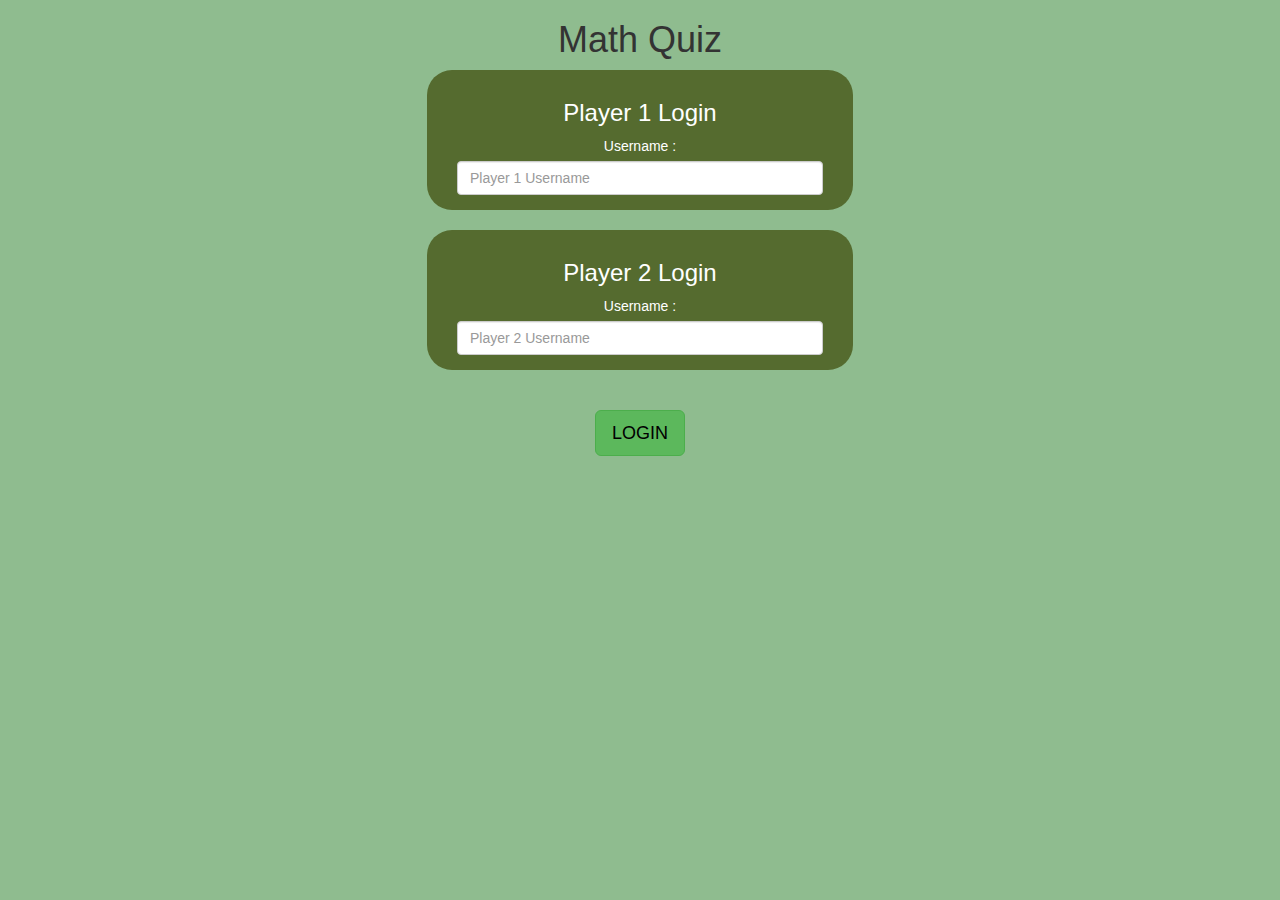
<file: index.html>
<!DOCTYPE html>
    <html lang="en">
        <head>
            <link rel="stylesheet" href="https://maxcdn.bootstrapcdn.com/bootstrap/3.4.0/css/bootstrap.min.css">
            <script src="https://ajax.googleapis.com/ajax/libs/jquery/3.4.1/jquery.min.js"></script>
            <script src="https://maxcdn.bootstrapcdn.com/bootstrap/3.4.0/js/bootstrap.min.js"></script>
            <link rel="stylesheet" href="style.css">
            
            <title>Math Quiz</title>
        </head>
        <body>
            <center>
                <h1>Math Quiz</h1>
                <div class="col-lg-4 col-sm-8 col-xs-11 login_div1">
                    <h3>Player 1 Login</h3>
                    <span>Username : </span>
                    <input class="form-control" id="username1" placeholder="Player 1 Username">
                </div><br>
                <div class="col-lg-4 col-sm-8 col-xs-11 login_div2">
                    <h3>Player 2 Login</h3>
                    <span>Username : </span>
                    <input class="form-control" id="username2" placeholder="Player 2 Username">
                </div><br><br>
                <button class="btn btn-success btn-lg" onclick="switchScreen()">LOGIN</button>
            </center>
            <script src="main.js"></script>
        </body>
    </html>
</file>
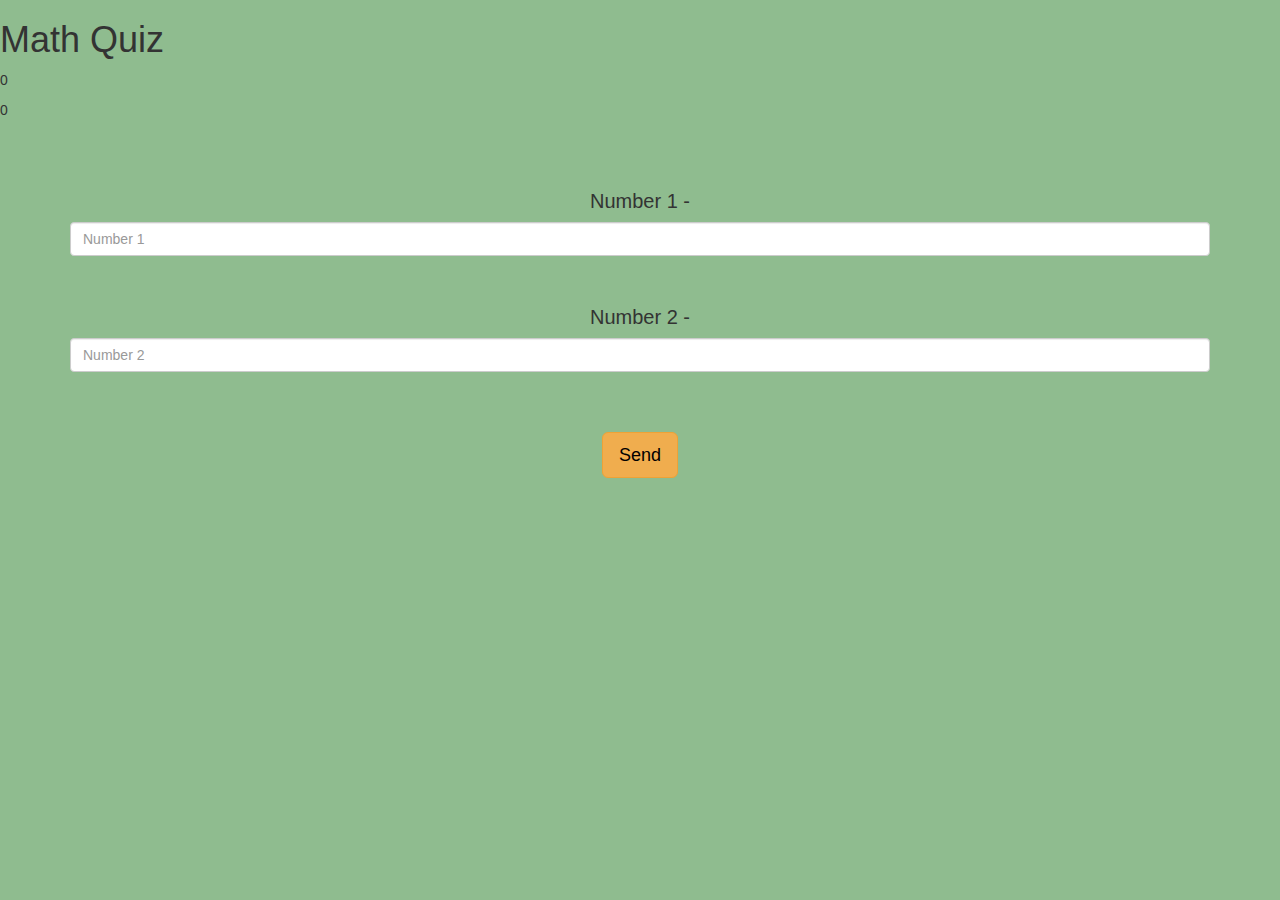
<file: gamescreen.html>
<!DOCTYPE html>
    <html lang="en">
        <head>
            <link rel="stylesheet" href="https://maxcdn.bootstrapcdn.com/bootstrap/3.4.0/css/bootstrap.min.css">
            <script src="https://ajax.googleapis.com/ajax/libs/jquery/3.4.1/jquery.min.js"></script>
            <script src="https://maxcdn.bootstrapcdn.com/bootstrap/3.4.0/js/bootstrap.min.js"></script>
            <link rel="stylesheet" href="style.css">
            
            <title>Math Quiz</title>
        </head>
        <body>
            <h1>Math Quiz</h1>
            <h4 id="player1"></h4>
            <span id="player1Score"></span><br>
            <h4 id="player2"></h4>
            <span id="player2Score"></span><br>
            <div class="container">
                <center>
                    <h3 id="plr_q"></h3>
                    <h3 id="plr_a"></h3>
                    <div id="output" class="col-lg-6"></div><br><br>
                    <h4 style="font-size: 20px;">Number 1 - </h4>
                    <input type="number" id="no1" placeholder="Number 1" class="form-control"><br><br>
                    <h4 style="font-size: 20px;">Number 2 - </h4>
                    <input type="number" id="no2" placeholder="Number 2" class="form-control"><br><br><br>
                    <button class="btn btn-warning btn-lg" onclick="send()">Send</button>
                </center>
            </div>
            <script src="main2.js"></script>
        </body>
    </html>
</file>
<file: style.css>
body {
    background-color:darkseagreen;
}

.login_div1, .login_div2 {
    background-color: darkolivegreen;
    padding: 10px;
    float:none;
    border-radius: 25px;
    color: white;
}

#username1, #username2 {
    width: 90%;
    margin: 5px;
}

.btn {
    color: black;
}
</file>
